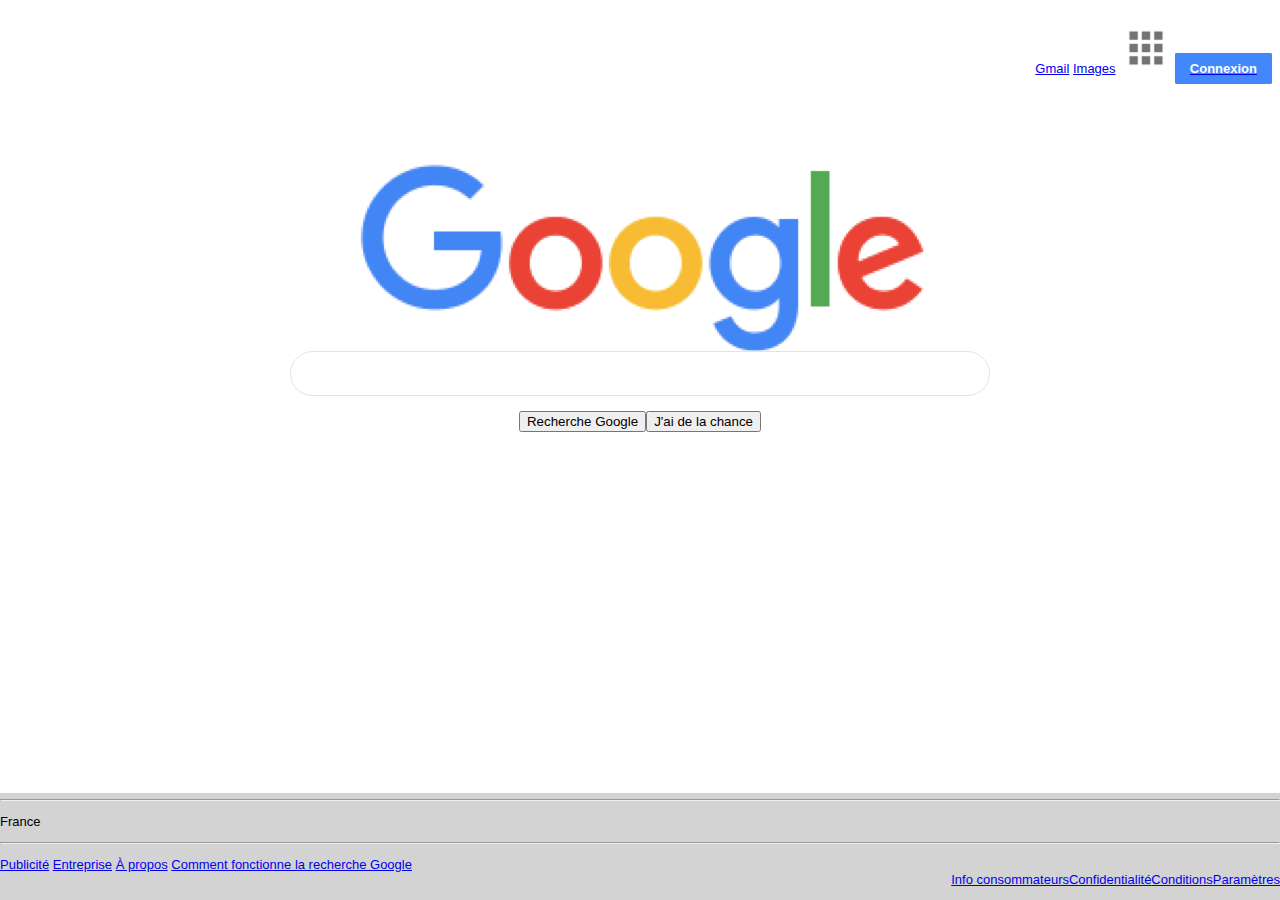
<file: index.html>
<!DOCTYPE html>
<!--[if lt IE 7]>      <html class="no-js lt-ie9 lt-ie8 lt-ie7"> <![endif]-->
<!--[if IE 7]>         <html class="no-js lt-ie9 lt-ie8"> <![endif]-->
<!--[if IE 8]>         <html class="no-js lt-ie9"> <![endif]-->
<!--[if gt IE 8]><!--> <html class="no-js"> <!--<![endif]-->
    <head>
        <meta charset="utf-8">
        <meta http-equiv="X-UA-Compatible" content="IE=edge">
        <title>Google</title>
        <meta name="description" content="">
        <meta name="viewport" content="width=device-width, initial-scale=1">
        <link rel="stylesheet" href="google.css"/>
    </head>
    <body>
        <header>
             <div class="lignehaut">
                <p class="top"><a href="https://www.google.com/intl/fr/gmail/about/">Gmail</a> <a href="https://www.google.fr/imghp?hl=fr&tab=wi&ogbl">Images</a> <a href="https://about.google/intl/fr/products/?tab=wh"><img src="logogoogle.png" alt="menu" /></a> <a href="https://accounts.google.com/signin/v2/identifier?hl=fr&passive=true&continue=https%3A%2F%2Fwww.google.com%2F&flowName=GlifWebSignIn&flowEntry=ServiceLogin"><span class="ongletco">Connexion</span></a> </p>
            </div>                    
        </header>
        <br/>
        <br/>
        <br/>
        <br/>
        <div class="logo">
            <img src="logo.png" title="Google">
        </div>
        <div class="lignemilieu">
                <div class="ongletrecherche" title="Rechercher"> 
                <form>
                <input type="search">
                </form>
                </div>
                </div>  
        <br/>
        <div class="bouton" style="display:flex;justify-content:center;"><button>Recherche Google</button> <button>J'ai de la chance</button></div>  
        <br/>
        <footer>
            <hr>
            <div style="display: flexbox; justify-content:left"><p style="color: black; background:lightgrey">France</p></div>
            <hr>
            <p>
             <div class="basgauche"><a href="https://ads.google.com/intl/fr_fr/home/?subid=ww-ww-et-g-awa-a-g_hpafoot1_1!o2m--ahpm-0000000016-0000000000&utm_source=google.com&utm_medium=referral&utm_campaign=google_hpafooter&fg=1">Publicité</a> <a href="https://www.google.com/services/?subid=ww-ww-et-g-awa-a-g_hpbfoot1_1!o2&utm_source=google.com&utm_medium=referral&utm_campaign=google_hpbfooter&fg=1#?modal_active=none">Entreprise</a> <a href="https://about.google/intl/fr_fr/?utm_source=google-FR&utm_medium=referral&utm_campaign=hp-footer&fg=1">À propos</a> <a href="https://www.google.com/search/howsearchworks/?fg=1">Comment fonctionne la recherche Google</a></div>
             <div class="basdroite"><a href="https://support.google.com/websearch/answer/7585859?p=fr_consumer_info&hl=fr&fg=1&visit_id=637037127239794971-946692567&rd=1">Info consommateurs</a> <a href="https://policies.google.com/privacy?hl=fr&gl=fr">Confidentialité</a> <a href="https://policies.google.com/terms?hl=fr&gl=fr">Conditions</a> <a href="https://www.google.com/preferences?hl=fr">Paramètres</a></div>
            </p>
        </footer>
    </body>
</html>
</file>
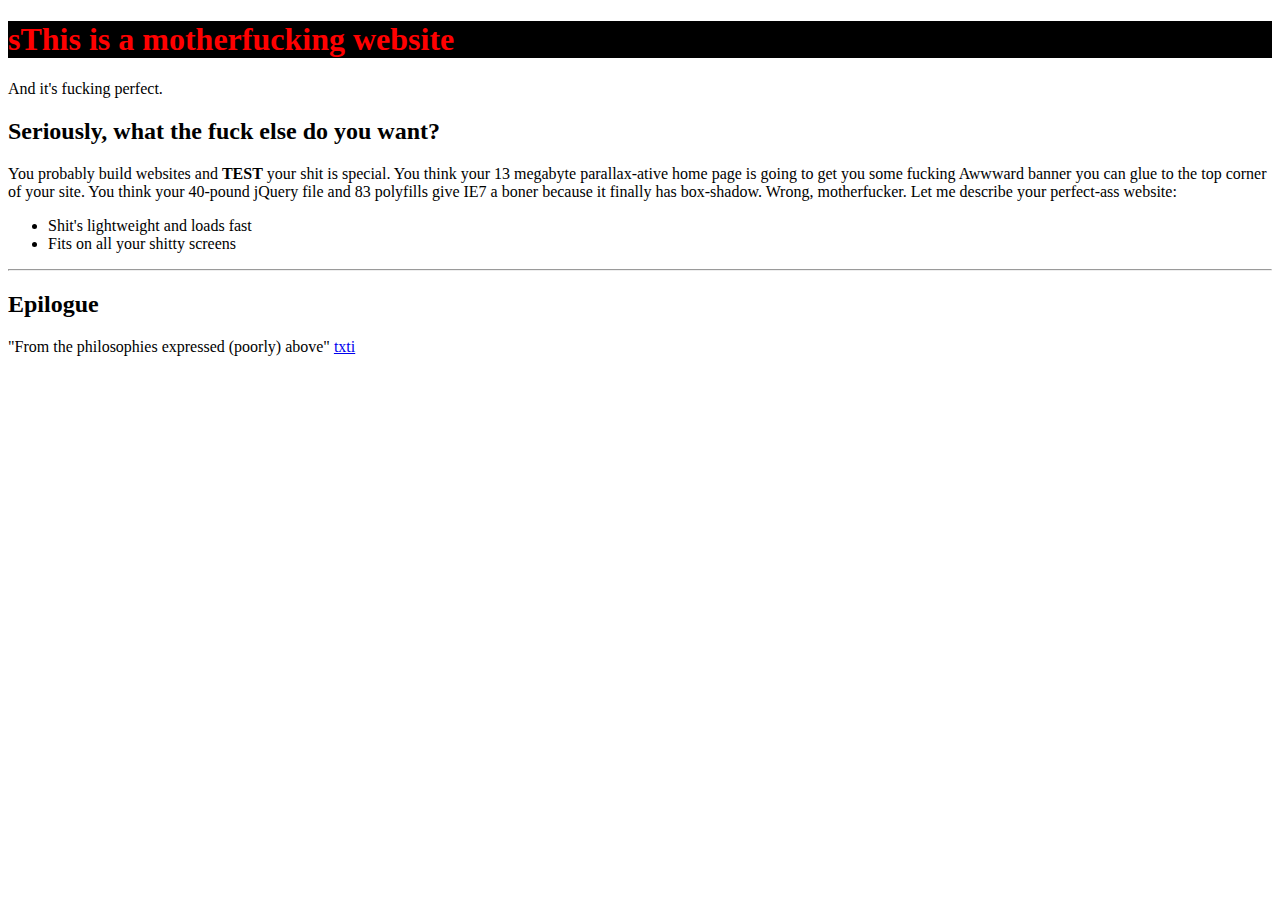
<file: mfw1.html>
<!DOCTYPE html>
<!--[if lt IE 7]>      <html class="no-js lt-ie9 lt-ie8 lt-ie7"> <![endif]-->
<!--[if IE 7]>         <html class="no-js lt-ie9 lt-ie8"> <![endif]-->
<!--[if IE 8]>         <html class="no-js lt-ie9"> <![endif]-->
<!--[if gt IE 8]><!--> <html class="no-js"> <!--<![endif]-->
    <head>
        <meta charset="utf-8">
        <meta http-equiv="X-UA-Compatible" content="IE=edge">
        <title>Motherfucking Website</title>
        <meta name="description" content="">
        <meta name="viewport" content="width=device-width, initial-scale=1">
        <link rel="stylesheet" href="">
    </head>
    <body>
        <header>
            <h1 style="color:red; background: black"> sThis is a motherfucking website</h1>
            <aside>And it's fucking perfect.</aside>
        </header>
        <h2>Seriously, what the fuck else do you want?</h2>
        <p>
                You probably build websites and <strong>TEST</strong> your shit is special. You think your 13 megabyte parallax-ative home page is going to get you some fucking Awwward banner you can glue to the top corner of your site. You think your 40-pound jQuery file and 83 polyfills give IE7 a boner because it finally has box-shadow. Wrong, motherfucker. Let me describe your perfect-ass website:
        </p>
        <ul>
            <li>Shit's lightweight and loads fast</li>
            <li>Fits on all your shitty screens</li>
        </ul>
        <hr>
        <h2>Epilogue</h2>
        <p>
            "From the philosophies expressed (poorly) above"
            <a href="http://txti.es/">txti</a>
        </p>
        <!--[if lt IE 7]>
            <p class="browsehappy">You are using an <strong>outdated</strong> browser. Please <a href="#">upgrade your browser</a> to improve your experience.</p>
        <![endif]-->
        
        <script src="" async defer></script>
    </body>
</html>
</file>
<file: google.css>
body {
    font-family: -apple-system, BlinkMacSystemFont, 'Segoe UI', Roboto, Oxygen, Ubuntu, Cantarell, 'Open Sans', 'Helvetica Neue', sans-serif
}
body{
    font-size: small;
}
header{
    display: flex;
    justify-content: flex-end; align-items: stretch;
}
.middle{
    font-size: x-large;
}
footer{
    background-color: lightgray;
position: absolute;
bottom: 0;
left: 0;
right: 0;
}
.logo{
    display: flex;
    justify-content: center;
}
input[type=search] {
    width: 700px; height:45px; border: 1px #E4E4E4 solid; border-radius: 100px;
}
.ongletrecherche{
    display: flex;
    justify-content: center;
}
.ongletco { 
    border-top: 8px #4387FD solid; border-right: 15px #4387FD solid; border-bottom: 8px #4387FD solid; border-left: 15px #4387FD solid; border-radius: 2px; background: #4387FD; color: white; font-weight: bold;
    } 
.basdroite {
    display: flex;
    justify-content: flex-end; justify-items: stretch;
}
</file>
